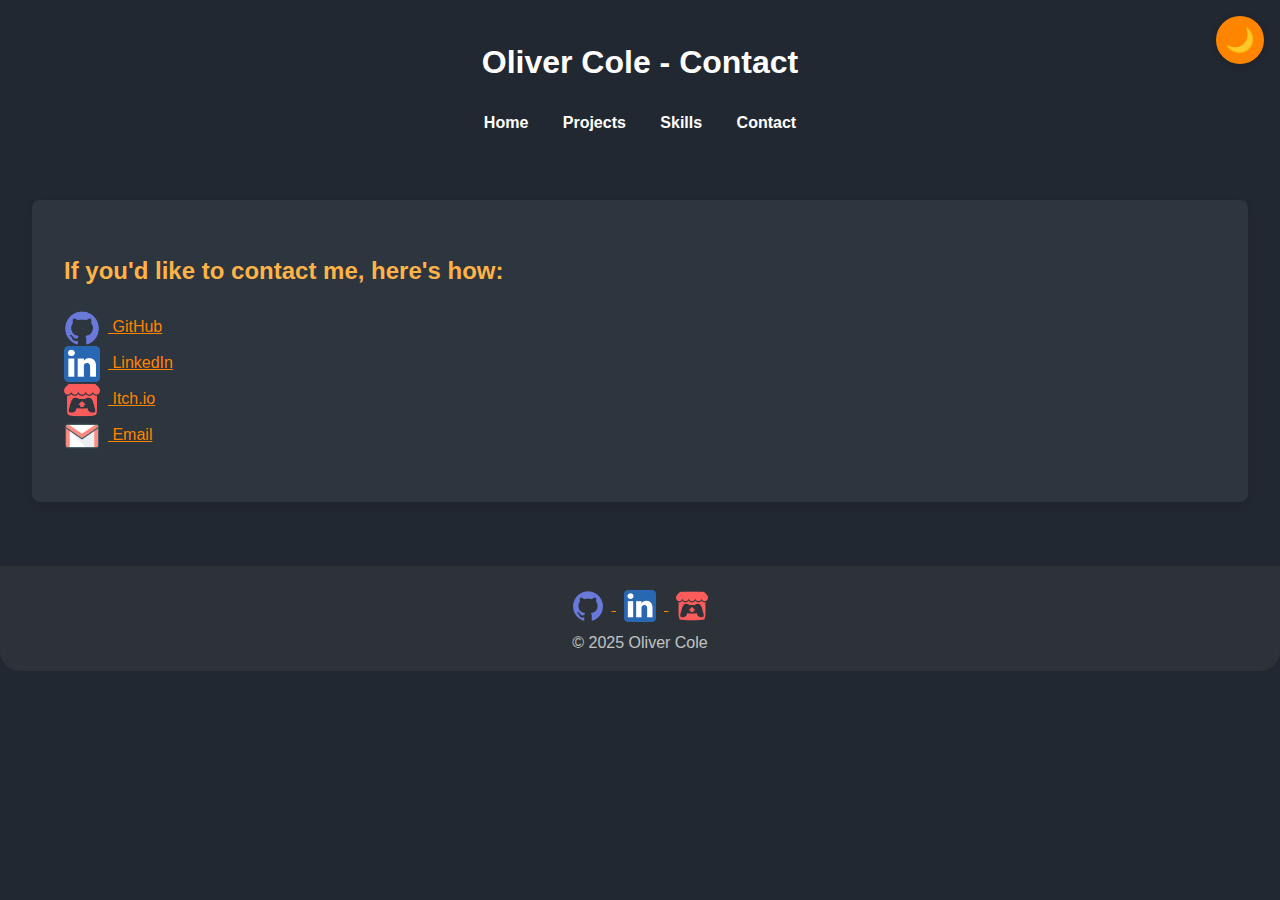
<file: contact.html>
<!DOCTYPE html>
<html lang="en">
<head>
    <meta charset="UTF-8">
    <meta name="viewport" content="width=device-width, initial-scale=1.0">
    <title>Contact | Oliver Cole</title>
    <!-- Meta tags for SEO and social sharing -->
    <meta name="description" content="Contact Oliver Cole for collaborations, questions, or opportunities in game development.">
    <meta name="author" content="oliver_cole">
    <meta property="og:title" content="Contact | Oliver Cole">
    <meta property="og:description" content="Contact Oliver Cole for collaborations, questions, or opportunities in game development.">
    <meta property="og:type" content="website">
    <meta property="og:image" content="assets/images/gingeapple182_banner_seo.png">
    <meta property="og:url" content="https://gingeapple182.github.io/contact.html">
    <link rel="stylesheet" href="assets/styles.css">
</head>
<body>

    <!-- Header with navigation -->
    <header>
        <h1>Oliver Cole - Contact</h1>
        <nav>
            <a href="index.html">Home</a>
            <a href="projects.html">Projects</a>
            <a href="skills.html">Skills</a>
            <a href="contact.html">Contact</a>
        </nav>
    </header>

    <!-- Contact section with links to platforms and email -->
    <section id="contact">
        <h2>If you'd like to contact me, here's how:</h2>
        <ul>
            <li>
                <a href="https://github.com/gingeapple182" target="_blank">
                    <img src="assets/images/icons/GitHub.png" alt="GitHub Icon" class="contact-icon"> GitHub
                </a>
            </li>
            <li>
                <a href="https://www.linkedin.com/in/oliver-cole-b139481a3/" target="_blank">
                    <img src="assets/images/icons/LinkedIn.png" alt="LinkedIn Icon" class="contact-icon"> LinkedIn
                </a>
            </li>
            <li>
                <a href="https://gingeapple182.itch.io" target="_blank">
                    <img src="assets/images/icons/Itch-io.png" alt="Itch.io Icon" class="contact-icon"> Itch.io
                </a>
            </li>
            <li>
                <a href="mailto:olivercolw@icloud.com" target="_blank"><!-- onclick="return false"-->
                    <img src="assets/images/icons/Mail.png" alt="Email Icon" class="contact-icon"> Email
                </a>
            </li>
        </ul>
    </section>

    <!-- Light/Dark mode toggle button -->
    <button id="toggle-mode" aria-label="Toggle light/dark mode" style="position:absolute;top:1rem;right:1rem;">🌙</button>

    <!-- Footer -->
    <footer class="site-footer">
      <div class="footer-socials">
        <a href="https://github.com/gingeapple182" target="_blank" aria-label="GitHub">
          <img src="assets/images/icons/GitHub.png" alt="GitHub" class="footer-icon">
        </a>
        <a href="https://www.linkedin.com/in/oliver-cole-b139481a3/" target="_blank" aria-label="LinkedIn">
          <img src="assets/images/icons/LinkedIn.png" alt="LinkedIn" class="footer-icon">
        </a>
        <a href="https://gingeapple182.itch.io" target="_blank" aria-label="Itch.io">
          <img src="assets/images/icons/Itch-io.png" alt="Itch.io" class="footer-icon">
        </a>
        <!-- Add more as needed -->
      </div>
      <div class="footer-copy">
        &copy; 2025 Oliver Cole
      </div>
    </footer>

    <!-- Light/Dark mode toggle script -->
    <script>
        const btn = document.getElementById('toggle-mode');
        btn.addEventListener('click', function() {
            document.body.classList.toggle('light-mode');
            // Change icon for user feedback
            btn.textContent = document.body.classList.contains('light-mode') ? '🌞' : '🌙';
            // Save preference
            localStorage.setItem('theme', document.body.classList.contains('light-mode') ? 'light' : 'dark');
        });
        // On load, set theme from localStorage
        if (localStorage.getItem('theme') === 'light') {
            document.body.classList.add('light-mode');
            btn.textContent = '🌞';
        }
    </script>

</body>
</html>
</file>
<file: assets/styles.css>
/* =========================
   Color Variables & Theme
   ========================= */
:root {
    --primary: #ff8400;
    --primary-dark: #ff6700;
    --accent: #ffd180;
    --background: #222831;
    --header-footer: #222831;
    --text-main: #fff;
    --text-light: #fff;
    --card-bg: #2d353e;
    --card-shadow: 0 6px 24px rgba(255, 132, 0, 0.08), 0 1.5px 6px rgba(255, 209, 128, 0.04);
    --card-text: #fff;
    --heading: #ffb347;
}

/* Light Mode Theme */
.light-mode {
    --primary: #ff8400;
    --primary-dark: #ff6700;
    --accent: #ffd180;
    --background: #fffbe6;
    --header-footer: #fff3d1;
    --text-main: #222;
    --text-light: #222;
    --card-bg: #fff;
    --card-shadow: 0 6px 24px rgba(255, 132, 0, 0.08), 0 1.5px 6px rgba(255, 209, 128, 0.04);
    --card-text: #222;
    --heading: #fc9b13;
}

/* =========================
   Reset & Base Styles
   ========================= */
html, body {
    height: 100%;
    margin: 0;
    padding: 0;
}

body {
    display: flex;
    flex-direction: column;
    font-family: Arial, sans-serif;
    line-height: 1.6;
    background-color: var(--background);
    color: var(--text-main);
    min-height: 100%;
}

/* =========================
   Layout & Typography
   ========================= */
header {
    background-color: var(--header-footer);
    color: var(--text-light);
    padding: 1rem 0;
    text-align: center;
}

nav {
    text-align: center;
    margin: 1rem 0;
}

nav a {
    color: var(--text-light);
    margin: 0 15px;
    text-decoration: none;
    font-weight: bold;
    transition: color 0.2s;
}

nav a:hover {
    color: var(--primary);
}

main {
    flex: 1;
    padding-bottom: 50px;
}

section {
    padding: 2rem;
    margin: 2rem;
    background-color: var(--card-bg);
    border-radius: 8px;
    box-shadow: 0 4px 8px rgba(0, 0, 0, 0.1);
}

h2 {
    color: var(--heading);
}

/* =========================
   Card Styles
   ========================= */
.cards {
    display: grid;
    grid-template-columns: repeat(3, 1fr);
    gap: 2rem;
    justify-items: center;
}

.card {
    width: 100%;
    background: var(--card-bg);
    border-radius: 16px;
    box-shadow: var(--card-shadow);
    text-align: left;
    margin-bottom: 2rem;
    display: flex;
    flex-direction: column;
    align-items: stretch;
    transition: transform 0.15s, box-shadow 0.15s;
    overflow: hidden;
}

.card:hover {
    transform: translateY(-6px) scale(1.02);
    box-shadow: 0 12px 32px rgba(0,0,0,0.16), 0 3px 12px rgba(0,0,0,0.10);
}

.card img {
    width: 100%;
    height: 200px;
    object-fit: cover;
    border-radius: 16px 16px 0 0;
    background: #222;
}

/* Hide card images only on the skills page */
body.skills-page .card img {
    display: none;
}

.card h3 {
    color: var(--primary);
    font-size: 1.3rem;
    margin: 1rem 1.25rem 0.5rem 1.25rem;
    font-weight: bold;
}

.card p {
    color: var(--card-text);
    margin: 0 1.25rem 1.25rem 1.25rem;
    flex: 1;
}

/* Shared button styles for cards and modal */
.card .button,
.project-modal-view {
    background: linear-gradient(90deg, var(--primary) 60%, var(--primary-dark) 100%);
    color: var(--text-light);
    border: none;
    border-radius: 0 0 16px 16px;
    font-size: 1.1rem;
    font-weight: bold;
    padding: 1rem 0;
    width: 100%;
    text-align: center;
    text-decoration: none;
    cursor: pointer;
    transition: background 0.2s, color 0.2s;
    margin: 0;
    box-shadow: 0 -2px 8px rgba(0,0,0,0.04);
    letter-spacing: 0.5px;
    display: block;
    font-family: inherit;
}

.card .button:hover,
.project-modal-view:hover {
    background: linear-gradient(90deg, var(--primary-dark) 60%, #00515a 100%);
    color: var(--accent);
}

@media (min-width: 1200px) {
    .card {
        max-width: 500px;
    }
    .card img {
        object-fit: contain;
    }
}

/* =========================
   Project category sections
   ========================= */
.project-category {
    margin-bottom: 3rem;
}

.project-category h3 {
    color: var(--heading);
    margin-bottom: 1.5rem;
    font-size: 1.8rem;
}

/* Ensure project grids stack vertically */
#project-cards-container {
    display: block;
}

#project-cards-container.homepage-cards {
    display: grid;
}

#project-cards-container > div {
    display: block;
    width: 100%;
}

/* Homepage cards in 2-column grid */
.homepage-cards {
    grid-template-columns: repeat(2, 1fr);
    max-width: 1200px;
    margin: 0 auto;
}

.homepage-cards .card {
    max-width: 500px;
}

/* =========================
   Responsive Layout
   ========================= */
@media (max-width: 768px) {
    .cards {
        grid-template-columns: 1fr;
        gap: 1rem;
    }
    .card {
        width: 100%;
        max-width: 95vw;
    }
    .homepage-cards {
        grid-template-columns: 1fr;
    }
}

/* =========================
   Miscellaneous
   ========================= */
.contact-icon {
    width: 36px;
    height: 36px;
    margin-right: 8px;
    vertical-align: middle;
}

a:hover .contact-icon {
    opacity: 0.8;
}

ul {
    list-style-type: none;
    padding: 0;
}

footer {
    background-color: var(--header-footer);
    color: var(--text-light);
    text-align: center;
    padding: 1rem 0;
    width: 100%;
    margin-top: 2rem;
    flex-shrink: 0;
}

/* =========================
   Toggle Button Placement
   ========================= */
#toggle-mode {
    position: fixed; /* Always fixed to viewport */
    top: 1.5rem;
    right: 1.5rem;
    z-index: 1000;
    background: var(--primary);
    color: var(--text-light);
    border: none;
    border-radius: 50%;
    width: 48px;
    height: 48px;
    font-size: 1.5rem;
    box-shadow: 0 2px 8px rgba(0,0,0,0.15);
    cursor: pointer;
    transition: background 0.2s, color 0.2s, transform 0.1s;
    display: flex;
    align-items: center;
    justify-content: center;
}

#toggle-mode:hover {
    background: var(--accent);
    color: var(--primary);
    transform: scale(1.08);
}

/* =========================
   Mobile: Toggle Button Placement
   ========================= */
@media (max-width: 600px) {
    #toggle-mode {
        top: auto;
        bottom: 1.5rem;
        right: 1.5rem;
        left: auto;
        width: 40px;
        height: 40px;
        font-size: 1.2rem;
    }
}

/* Universal link styles for good contrast */
a {
    color: var(--primary);
    text-decoration: underline;
    transition: color 0.2s;
    font-weight: 500;
}

a:visited {
    color: var(--accent);
}

a:hover,
a:focus {
    color: var(--primary-dark);
    text-decoration: underline;
    outline: none;
}

a.button, .button a {
    text-decoration: none;
    color: var(--text-light);
}

/* Modal Overlay */
.project-modal-overlay {
    position: fixed;
    top: 0; left: 0; right: 0; bottom: 0;
    background: rgba(0,0,0,0.7);
    z-index: 2000;
    display: flex;
    align-items: center;
    justify-content: center;
    animation: fadeIn 0.2s;
}

/* Modal Box */
.project-modal {
    background: var(--card-bg);
    color: var(--card-text);
    border-radius: 16px;
    max-width: 900px;
    width: 95vw;
    max-height: 90vh;
    overflow-y: auto;
    box-shadow: 0 8px 32px rgba(0,0,0,0.25);
    padding: 2rem 1.5rem 1.5rem 1.5rem;
    position: relative;
    animation: popIn 0.2s;
}

/* Modal Close Button */
.project-modal-close {
    position: absolute;
    top: 1rem;
    right: 1rem;
    background: var(--primary);
    color: var(--text-light);
    border: none;
    border-radius: 50%;
    width: 36px;
    height: 36px;
    font-size: 1.2rem;
    cursor: pointer;
    display: flex;
    align-items: center;
    justify-content: center;
    transition: background 0.2s;
}
.project-modal-close:hover {
    background: var(--accent);
    color: var(--primary);
}

/* Modal Banner Image */
.project-modal-banner {
    width: 100%;
    border-radius: 16px;
    object-fit: cover;
    margin-bottom: 1rem;
    max-height: 220px;
}

/* Modal Screenshots Gallery */
.project-modal-screenshots {
    display: grid;
    grid-template-columns: repeat(auto-fit, minmax(280px, 1fr));
    gap: 1rem;
    margin-top: 1.5rem;
}
.project-modal-screenshot {
    width: 100%;
    height: auto;
    max-height: 200px;
    object-fit: cover;
    border-radius: 8px;
    border: 2px solid var(--accent);
    cursor: pointer;
    transition: border 0.2s;
    background: #fff;
}
.project-modal-screenshot:hover {
    border: 2px solid var(--primary);
}

/* Modal Links */
.project-modal-links {
    margin: 1rem 0;
    display: flex;
    gap: 0.5rem;
    flex-wrap: wrap;
}
.project-modal-link {
    background: var(--primary);
    color: var(--text-light);
    border-radius: 8px 8px 8px 0px;
    padding: 0.4rem 1rem;
    text-decoration: none;
    font-weight: bold;
    transition: background 0.2s;
}
.project-modal-link:hover {
    background: var(--primary-dark);
    color: var(--accent);
}

/* Project modal links and tech icons row */
.project-modal-links-icons-row {
    display: flex;
    justify-content: space-between;
    align-items: flex-start;
    gap: 1rem;
}
.project-modal-links {
    display: flex;
    gap: 0.5rem;
    flex-wrap: wrap;
}
.project-modal-link {
    background: var(--primary);
    color: var(--text-light);
    border-radius: 8px 8px 8px 0px;
    padding: 0.4rem 0.5rem;
    text-decoration: none;
    font-weight: bold;
    transition: background 0.2s;
}
.project-modal-link:hover {
    background: var(--primary-dark);
    color: var(--accent);
}
.project-modal-tech-inline {
    display: flex;
    gap: 0.5rem;
}
.project-tech-icon {
    width: 36px;
    height: 36px;
    border-radius: 6px;
    box-shadow: 0 1px 4px rgba(0,0,0,0.08);
    object-fit: contain;
}
.project-modal-tech-inline .project-tech-icon {
    margin-top: 18px;
}

/* Skill icons */
.skill-icon {
    width: 32px;
    height: 32px;
    margin-right: 0.5rem;
    vertical-align: middle;
}

/* Animations */
@keyframes fadeIn {
    from { opacity: 0; }
    to { opacity: 1; }
}
@keyframes popIn {
    from { transform: scale(0.95); opacity: 0; }
    to { transform: scale(1); opacity: 1; }
}

/* Footer Styles */
.site-footer {
    background: #2c3238;
    color: #fff;
    padding: 1.5rem 0 1rem 0;
    text-align: center;
    margin-top: 2rem;
    border-radius: 0 0 20px 20px;
}
.footer-socials {
    margin-bottom: 0.5rem;
}
.footer-icon {
    width: 32px;
    height: 32px;
    margin: 0 0.5rem;
    vertical-align: middle;
    transition: transform 0.2s;
}
.footer-icon:hover {
    transform: scale(1.15);
    filter: brightness(1.2);
}
.footer-copy {
    font-size: 1rem;
    opacity: 0.7;
}

/* Lightbox overlay for modal screenshots */
.lightbox-overlay {
    position: fixed;
    z-index: 9999;
    inset: 0;
    background: rgba(30, 32, 36, 0.92);
    display: flex;
    align-items: center;
    justify-content: center;
    animation: fadeIn 0.2s;
}
@keyframes fadeIn {
    from { opacity: 0; }
    to { opacity: 1; }
}
.lightbox-content {
    position: relative;
    display: flex;
    align-items: center;
    justify-content: center;
    max-width: 90vw;
    max-height: 90vh;
}
.lightbox-media {
    max-width: 80vw;
    max-height: 80vh;
    border-radius: 12px;
    box-shadow: 0 4px 32px rgba(0,0,0,0.4);
    background: #222;
}
.lightbox-close {
    position: absolute;
    top: -2.5rem;
    right: 0;
    background: none;
    border: none;
    color: #fff;
    font-size: 2.5rem;
    cursor: pointer;
    z-index: 2;
    transition: color 0.2s;
}
.lightbox-close:hover {
    color: #ff8400;
}
.lightbox-arrow {
    background: rgba(44,50,56,0.85);
    border: none;
    color: #fff;
    font-size: 2.5rem;
    cursor: pointer;
    border-radius: 50%;
    width: 2.5rem;
    height: 2.5rem;
    display: flex;
    align-items: center;
    justify-content: center;
    position: absolute;
    top: 50%;
    transform: translateY(-50%);
    z-index: 2;
    transition: background 0.2s, color 0.2s;
}
.lightbox-prev { left: -3.5rem; }
.lightbox-next { right: -3.5rem; }
.lightbox-arrow:hover {
    background: #ff8400;
    color: #222;
}

/* Pico-8 Games List Styles */
.pico8-games-list {
    display: flex;
    flex-direction: column;
    gap: 2rem;
    margin: 2rem 0;
}
.pico8-game-entry {
    background: #23272e;
    border-radius: 12px;
    padding: 1rem;
    box-shadow: 0 2px 12px rgba(0,0,0,0.08);
    text-align: center;
}
.pico8-game-entry h4 {
    margin-bottom: 0.5rem;
}
.pico8-game-entry iframe {
    margin-top: 1rem;
}
</file>
